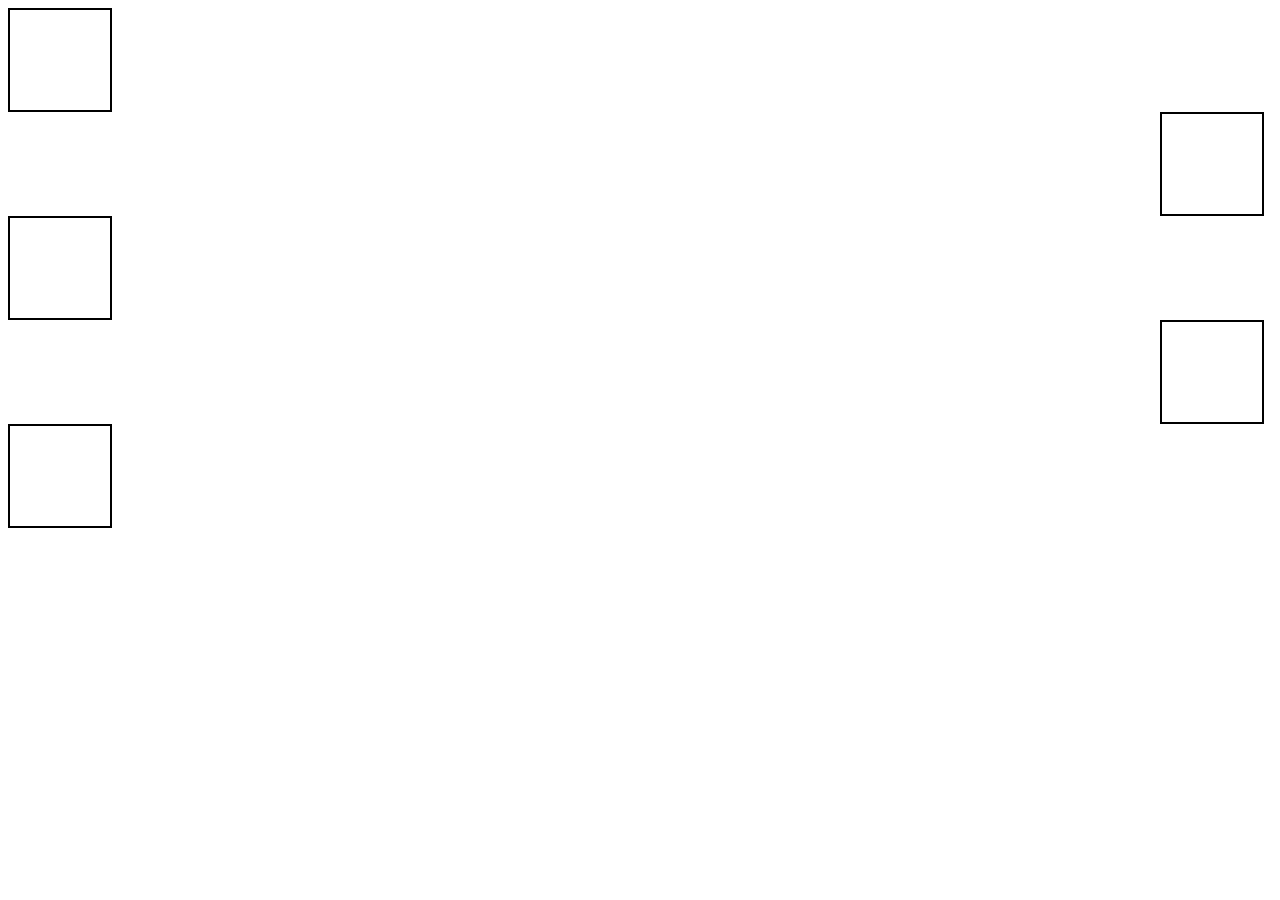
<file: selectortask.html>
<!DOCTYPE html>
<html>
    <head>
        <title>selector exercise</title>
        <style>
            body{
                width:100%;

            }
            div:nth-child(even){
                margin-left:90%;
            }
        .child{
            height:100px;
            max-width:100px;
            border:2px solid black;
        }

        </style>
    </head>
    <body>
        <div class="child">

        </div>
        <div class="child">

            </div>
            <div class="child">

                </div>
                <div class="child">

                    </div>
                    <div class="child">

                        </div>
    </body>
</html>
</file>
